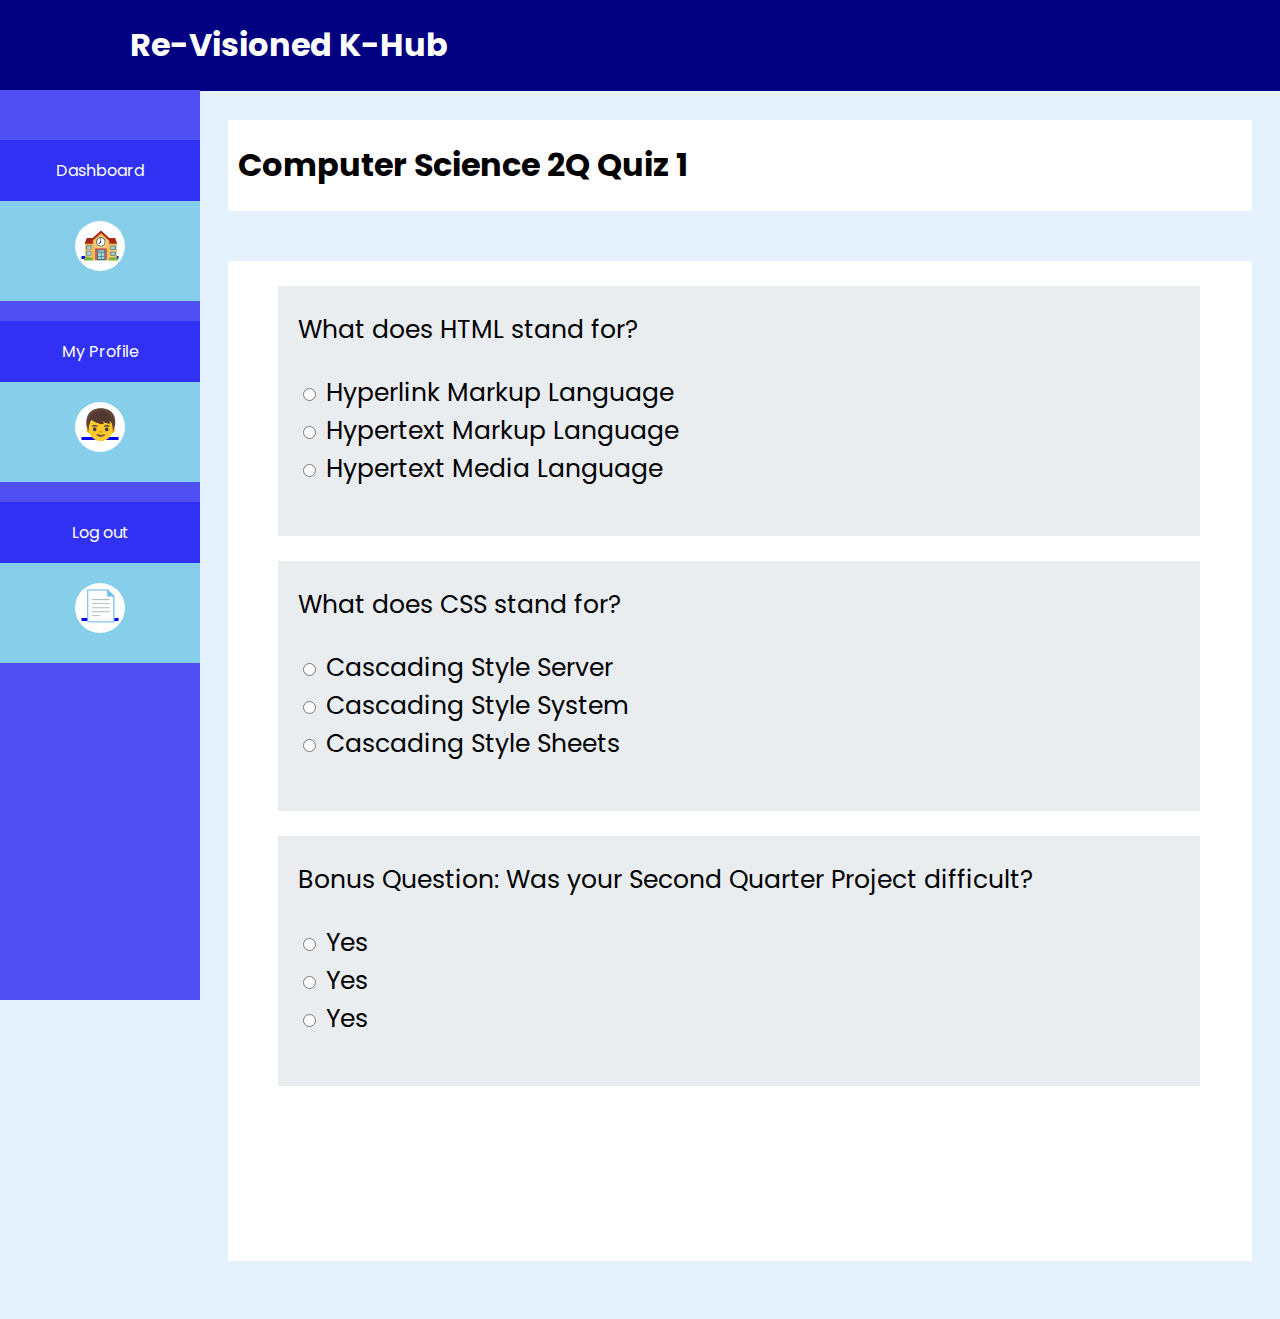
<file: ComSci3Q2_Project_MainFrame.html>
<!DOCTYPE html>
<html lang= "en">
    <head>
        <title> Quiz Page </title>
        <meta charset = "utf-8">
        <meta name="viewport" content="width=device-width, initial-scale=1">
        <link rel="preconnect" href="https://fonts.googleapis.com">
        <link rel="preconnect" href="https://fonts.gstatic.com" crossorigin>
        <link href="https://fonts.googleapis.com/css2?family=Poppins&display=swap" rel="stylesheet">
        <link rel = "stylesheet" href= "MainFrame_style.css"></head>
    <body>
        
		
		
        <!-- This is where you add and edit the contents of the actual page-->

        <div class = "page-name">
            <h1> Computer Science 2Q Quiz 1 </h1>
        </div>

        <div class = "main-container">
            
			<div class="question-container-1">
				<p>What does HTML stand for?</p>
				<div class="choice">
				<input type="radio" name="choice" value=""> Hyperlink Markup Language
				</div>
				<div class="choice">
				<input type="radio" name="choice" value=""> Hypertext Markup Language
				</div>
				<div class="choice">
				<input type="radio" name="choice" value=""> Hypertext Media Language
				</div>
			</div>
			<div class="question-container-2">
				<p>What does CSS stand for?</p>
				<div class="choice">
				<input type="radio" name="choice2" value=""> Cascading Style Server
				</div>
				<div class="choice">
				<input type="radio" name="choice2" value=""> Cascading Style System
				</div>
				<div class="choice">
				<input type="radio" name="choice2" value=""> Cascading Style Sheets
				</div>
			</div>
			<div class="question-container-3">
				<p>Bonus Question: Was your Second Quarter Project difficult?</p>
				<div class="choice">
				<input type="radio" name="choice3" value=""> Yes
				</div>
				<div class="choice">
				<input type="radio" name="choice3" value=""> Yes
				</div>
				<div class="choice">
				<input type="radio" name="choice3" value=""> Yes
				</div>
			</div>
        </div>

        <!-- This seperates the "no position" attribute section and the "position:fixed" attribute section-->
        <!-- No need to edit other parts of the code (as well as css that make it) below this text (unless needed)-->
        <div class= "mobile-nav" style="background-color: white;">
            <ul>
                <li> <a href = "LoggedIn.html"> Dashboard </a></li>
                <li> <a href = "Authors.html"> Authors </a></li>
                <li> <a href = "Index.html"> Log out </a></li>
            </ul>
        <div class= "main-footer">
            <p> Copyright &copy; 2022 9-Pinatubo Group 4 All rights reserved </p>
        </div>
        </div>
        <div class = "main-header">
            <div class= "logo">
                <a href= "#"></a>
            </div>
            <h1> Re-Visioned K-Hub </h1>
        </div>


        <div class = "navbar-container">
            <div class = "side-navbar">
                <div class = "nav-dashboard">
                    <div class = "title">
                        <p> Dashboard </p>
                    </div>
                    <div class = "symbol-box"> 
                        <div class = "circle-box">
                            <a href="LoggedIn.html"> &#127979; </a>
                        </div>
                    </div>
                </div>

                <div class = "nav-courses">
                    <div class = "title">
                        <p> My Profile </p>
                    </div>
                    <div class = "symbol-box"> 
                        <div class = "circle-box">
                            <a href="Authors.html"> &#128102; </a>
                        </div>
                    </div>
                </div>

                <div class = "nav-author">
                    <div class = "title">
                        <p> Log out </p>
                    </div>
                    <div class = "symbol-box"> 
                        <div class = "circle-box">
                            <a href="Index.html"> &#128196; </a>
                        </div>
                    </div>
                </div>
            </div>
        </div>
</html>
</file>
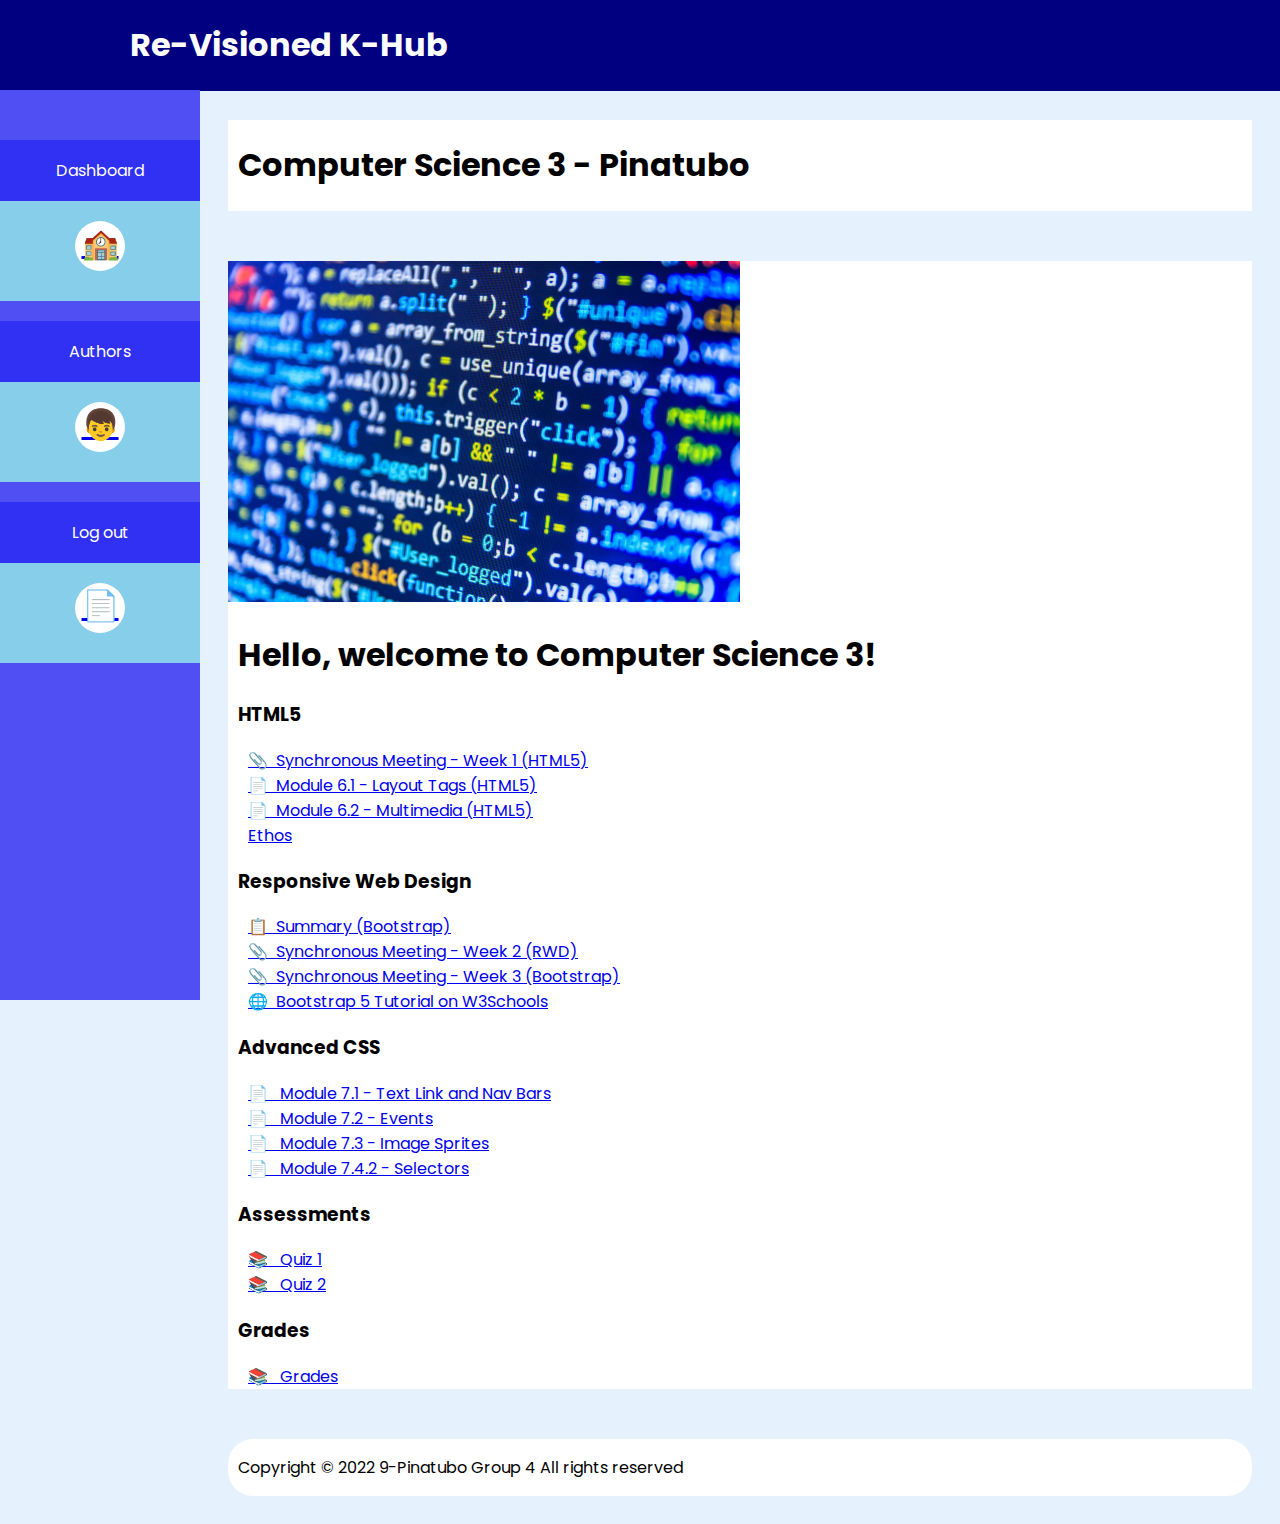
<file: cs_subject_page.html>
<!DOCTYPE html>
<html lang= "en">
    <head>
        <title>CS Subject page</title>
        <meta charset = "utf-8">
        <meta name="viewport" content="width=device-width, initial-scale=1">
        <link rel="preconnect" href="https://fonts.googleapis.com">
        <link rel="preconnect" href="https://fonts.gstatic.com" crossorigin>
        <link href="https://fonts.googleapis.com/css2?family=Poppins&display=swap" rel="stylesheet">
        <style>
        .main-container{
            height: auto;
        }
        .main-container a{
            padding-left: 20px;
            padding-bottom: 10px;
        }
        .main-container h1{
            padding-left: 10px;
        }
        .main-container h3{
            padding-left: 10px;
        }
        .main-container img{
            padding-right: 10px;
        }
        body {
            background-color: #e5f1fd;
            font-family: 'Poppins', sans-serif;
        }

        .main-header {
            color: white;
            background-color: navy;
            position: fixed;
            top: 0;
            right: 0;
            display: flex;
            width: 100%;
        }

        .navbar-container {
            display: flex;
        }

        .side-navbar {
            color: white;
            background-color: rgb(79, 79, 243);
            position: fixed;
            width: 200px;
            height: 90%;
            top: 90px;
            left: 0;
            padding-bottom: 100px;
        }

        .nav-dashboard, .nav-courses, .nav-author {
            text-align: center;
            padding-bottom: 20px;
            position: relative;
            top: 50px;
        }

        .title {
            background-color: rgb(49, 49, 243);
            height: auto; 
            padding-top: 2px;
            padding-bottom: 2px;
        }

        .symbol-box {
            background-color: skyblue;
            height: 100px;
        }

        .circle-box {
            background-color: white;
            font-size: 30px;
            margin-left: auto;
            margin-right: auto;
            position: relative;
            top: 20%;
            width: 50px;
            height: 50px;
            border-radius: 100%;
        }

        @media (max-width: 450px) {

            .main-header {
                text-align: center;
            }

            .navbar-container {
                display: none;
            }
            
            .page-name, .main-container, .mobile-nav, .main-footer {
                margin-left: 10px;
                margin-right: 10px;
                margin-top: 30px;
            }

            .mobile-nav {
                background-color: white;
            }

            li a {
                text-decoration: none;
            }

            .page-name {
                margin-top: 120px;
            }
        }

        @media (min-width: 450px) {
            
            .main-header h1 {
                position: relative;
                left: 50px;
            }

            .logo {
                background-image: url("https://i.postimg.cc/Jn9yfLh4/K-Hub-Design-removebg-preview-1.png");
                background-repeat: no-repeat;
                background-size: 100%;
                width: 80px;
                height: 80px;
                position: relative;
                left: 40px;
            }

            .page-name {
                margin-top: 120px;
                margin-left: 220px;
                margin-right: 20px;
                margin-bottom: 50px;
            }

            .main-container {
                margin-left: 220px;
                margin-right: 20px;
                margin-bottom: 50px;
            }

            .mobile-nav {
                display: none;
            }

            .main-footer {
                margin-left: 220px;
                margin-right: 20px;
                margin-bottom: 20px;
                border-radius: 25px;
            }
        }
        @media (max-width: 449px) {
            .pc-main-container{
                display: none;
                height: auto;
            }
        }
        @media (min-width: 450px) {
            .mobile-main-container{
                display: none;
                height: auto;
            }
        }
        .page-name {
            background-color: white;
            display: flex;
            width: auto;
            height: auto;   
        }

        .page-name h1 {
            position: relative;
            left: 10px;
        }

        .main-container {
            background-color: white;
            width: auto;
        }
        .pc-main-container h1{
            padding-left: 10px;
            width: auto;
        }
        .pc-main-container th{
            font-size: 20px;
        }
        table, th, td {
            border: 3px solid black;
            border-collapse: collapse;
            padding-left: 10px;
            padding-right: 10px;
            padding-bottom: 10px;
            padding-top: 5px;
            font-size:20px;
        }
        .main-footer {
            background-color: white;
            display: flex;
            width: auto;
            height: auto;    
        }

        .main-footer p {
            position: relative;
            left: 10px;
        }
    </style>    
</head>
    <body>
        
        <!-- This is where you add and edit the contents of the actual page-->

        <div class = "page-name">
            <h1> Computer Science 3 - Pinatubo </h1>
        </div>
        <div class = "main-container">
            <img src="codeine.jpg" style="width:50%;" alt="coding bg">
            <h1>Hello, welcome to Computer Science 3!</h1>
            <h3>HTML5</h3>
                <a href=#Synchro1>&#128206; &nbsp;Synchronous Meeting - Week 1 (HTML5)</a><br>
                <a href=#HTML5-6.1>&#128196; &nbsp;Module 6.1 - Layout Tags (HTML5)</a><br>
                <a href=#HTML5-6.2>&#128196; &nbsp;Module 6.2 - Multimedia (HTML5)</a><br>
                <a href=https://khub.clc.pshs.edu.ph/pluginfile.php/61375/mod_resource/content/0/03%20-%20Bootstrap.pdf>Ethos</a><br>
                <h3>Responsive Web Design</h3>
                <a href="03-Bootstrap.pdf">&#128203; &nbsp;Summary (Bootstrap)</a><br>
                <a href="#Synchro2">&#128206; &nbsp;Synchronous Meeting - Week 2 (RWD)</a><br>
                <a href=#Synchro3>&#128206; &nbsp;Synchronous Meeting - Week 3 (Bootstrap)</a><br>
                <a href=https://www.w3schools.com/bootstrap5/bootstrap_get_started.php>&#127760;	&nbsp;Bootstrap 5 Tutorial on W3Schools</a><br>
                <h3>Advanced CSS</h3>
                <a href="AdvancedCSS-7.1.pdf">&#128196; &nbsp; Module 7.1 - Text Link and Nav Bars</a><br>
                <a href="AdvancedCSS-7.2.pdf">&#128196; &nbsp; Module 7.2 - Events</a><br>
                <a href="AdvancedCSS-7.3.pdf">&#128196; &nbsp; Module 7.3 - Image Sprites</a><br>
                <a href="AdvancedCSS-7.4.2.pdf">&#128196; &nbsp; Module 7.4.2 - Selectors</a><br>
                <h3>Assessments</h3>
                <a href="ComSci3Q2_Project_MainFrame.html">&#128218; &nbsp; Quiz 1</a><br>
                <a href="#Quiz2">&#128218; &nbsp; Quiz 2</a><br>
                <h3>Grades</h3>
                <a href="grades1.html">&#128218; &nbsp; Grades</a><br>
        </div>

    

        <!-- This seperates the "no position" attribute section and the "position:fixed" attribute section-->
        <!-- No need to edit other parts of the code (as well as css that make it) below this text (unless needed)-->
        <div class= "mobile-nav" style="background-color: white;">
            <ul>
                <li> <a href = "LoggedIn.html"> Dashboard </a></li>
                <li> <a href = "Authors.html"> Authors </a></li>
                <li> <a href = "Index.html"> Log out</a></li>
            </ul>
        </div>
        <div class= "main-footer">
            <p> Copyright &copy; 2022 9-Pinatubo Group 4 All rights reserved </p>
        </div>

        <div class = "main-header">
            <div class= "logo">
                <a href= "#"></a>
            </div>
            <h1> Re-Visioned K-Hub </h1>
        </div>

        <div class = "navbar-container">
            <div class = "side-navbar">
                <div class = "nav-dashboard">
                    <div class = "title">
                        <p> Dashboard </p>
                    </div>
                    <div class = "symbol-box"> 
                        <div class = "circle-box">
                            <a href="LoggedIn.html"> &#127979; </a>
                        </div>
                    </div>
                </div>

                <div class = "nav-courses">
                    <div class = "title">
                        <p> Authors </p>
                    </div>
                    <div class = "symbol-box"> 
                        <div class = "circle-box">
                            <a href="Authors.html"> &#128102; </a>
                        </div>
                    </div>
                </div>

                <div class = "nav-author">
                    <div class = "title">
                        <p> Log out</p>
                    </div>
                    <div class = "symbol-box"> 
                        <div class = "circle-box">
                            <a href="Index.html"> &#128196; </a>
                        </div>
                    </div>
                </div>
            </div>
        </div>
</html>
</file>
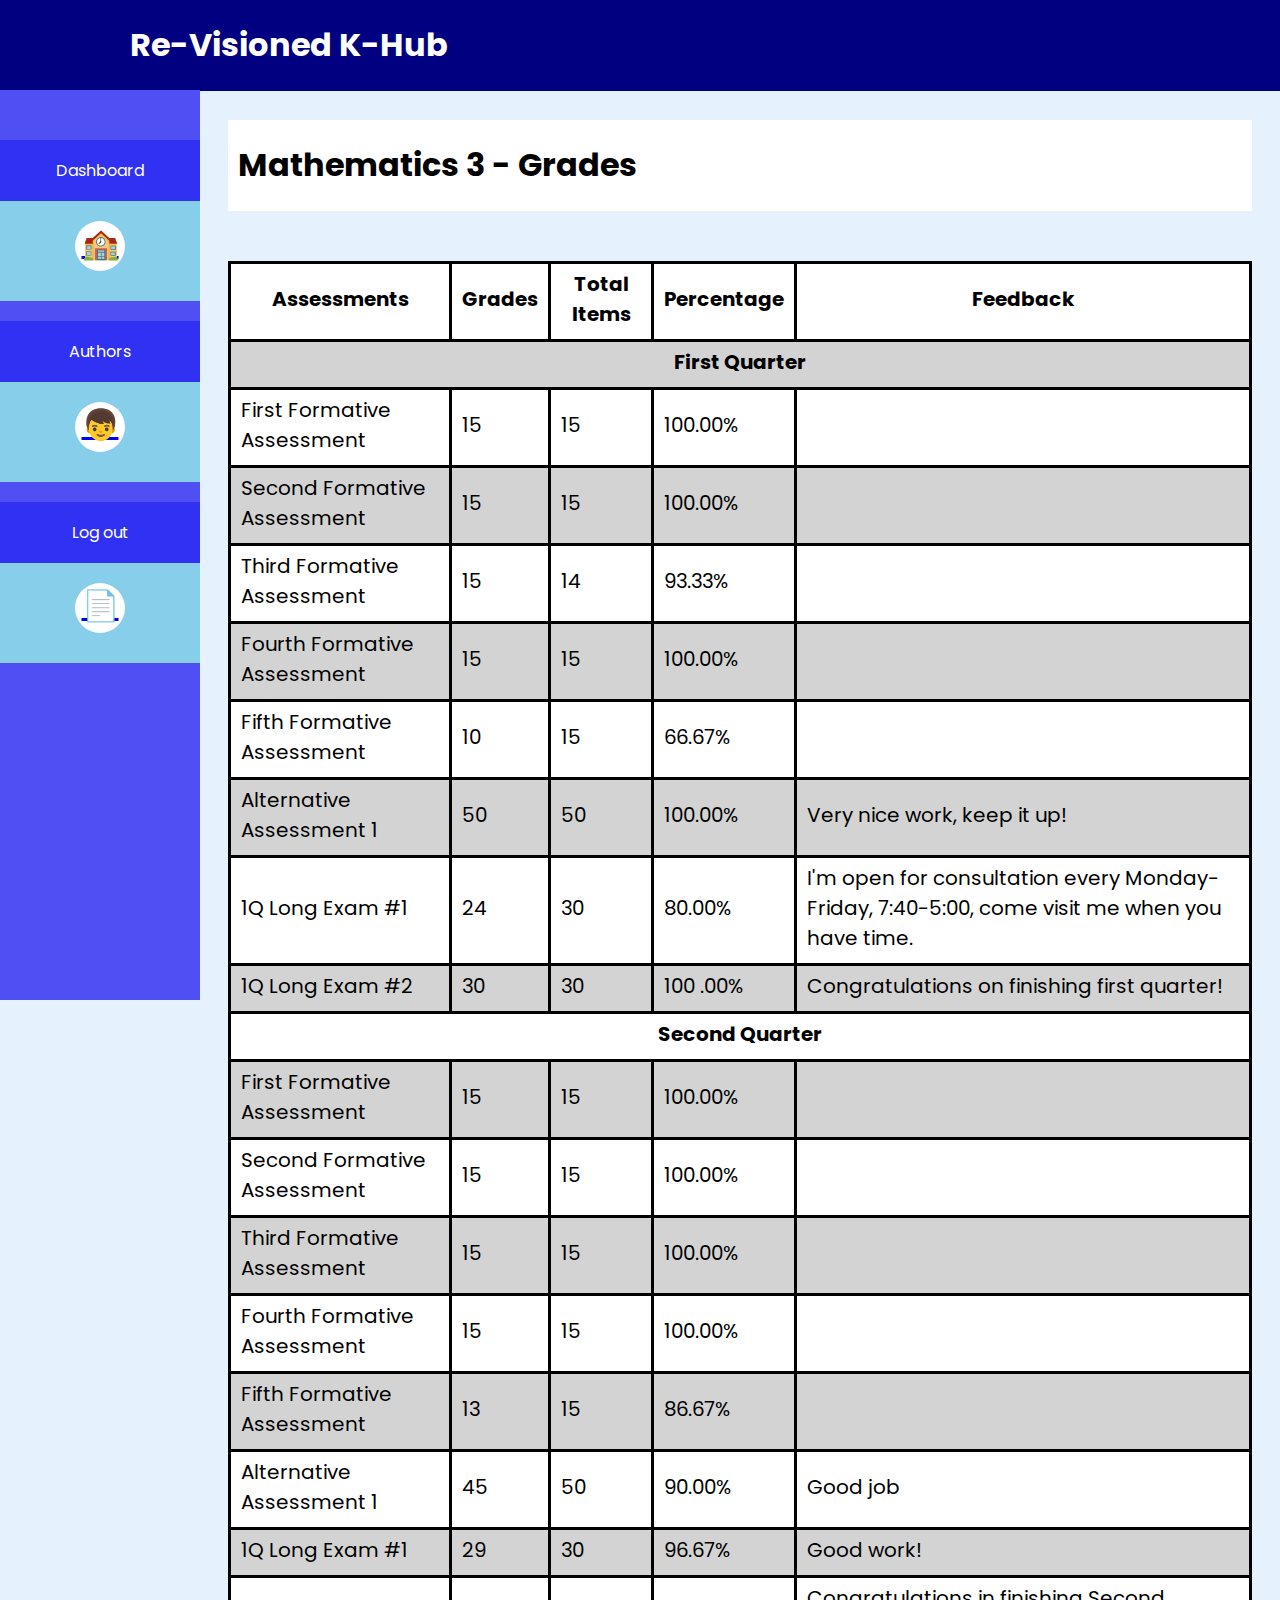
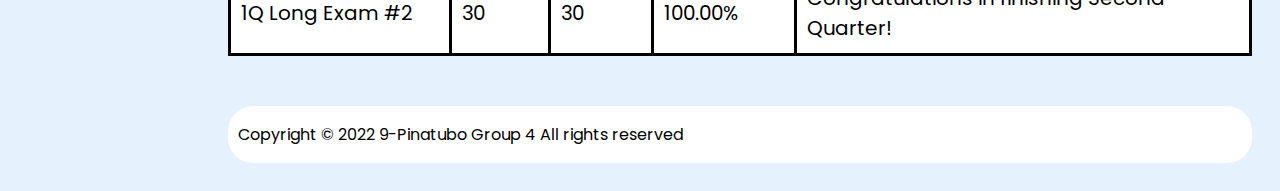
<file: grades2.html>
<!DOCTYPE html>
<html lang= "en">
    <head>
        <title>Math Grades page</title>
        <meta charset = "utf-8">
        <meta name="viewport" content="width=device-width, initial-scale=1">
        <link rel="preconnect" href="https://fonts.googleapis.com">
        <link rel="preconnect" href="https://fonts.gstatic.com" crossorigin>
        <link href="https://fonts.googleapis.com/css2?family=Poppins&display=swap" rel="stylesheet">
    <style>
        body {
            background-color: #e5f1fd;
            font-family: 'Poppins', sans-serif;
        }

        .main-header {
            color: white;
            background-color: navy;
            position: fixed;
            top: 0;
            right: 0;
            display: flex;
            width: 100%;
        }

        .navbar-container {
            display: flex;
        }

        .side-navbar {
            color: white;
            background-color: rgb(79, 79, 243);
            position: fixed;
            width: 200px;
            height: 90%;
            top: 90px;
            left: 0;
            padding-bottom: 100px;
        }

        .nav-dashboard, .nav-courses, .nav-author {
            text-align: center;
            padding-bottom: 20px;
            position: relative;
            top: 50px;
        }

        .title {
            background-color: rgb(49, 49, 243);
            height: auto; 
            padding-top: 2px;
            padding-bottom: 2px;
        }

        .symbol-box {
            background-color: skyblue;
            height: 100px;
        }

        .circle-box {
            background-color: white;
            font-size: 30px;
            margin-left: auto;
            margin-right: auto;
            position: relative;
            top: 20%;
            width: 50px;
            height: 50px;
            border-radius: 100%;
        }

        @media (max-width: 450px) {

            .main-header {
                text-align: center;
            }

            .navbar-container {
                display: none;
            }
            
            .page-name, .main-container, .mobile-nav, .main-footer {
                margin-left: 10px;
                margin-right: 10px;
                margin-top: 30px;
            }

            .mobile-nav {
                background-color: white;
            }

            li a {
                text-decoration: none;
            }

            .page-name {
                margin-top: 120px;
            }
        }

        @media (min-width: 450px) {
            
            .main-header h1 {
                position: relative;
                left: 50px;
            }

            .logo {
                background-image: url("https://i.postimg.cc/Jn9yfLh4/K-Hub-Design-removebg-preview-1.png");
                background-repeat: no-repeat;
                background-size: 100%;
                width: 80px;
                height: 80px;
                position: relative;
                left: 40px;
            }

            .page-name {
                margin-top: 120px;
                margin-left: 220px;
                margin-right: 20px;
                margin-bottom: 50px;
            }

            .main-container {
                margin-left: 220px;
                margin-right: 20px;
                margin-bottom: 50px;
            }

            .mobile-nav {
                display: none;
            }

            .main-footer {
                margin-left: 220px;
                margin-right: 20px;
                margin-bottom: 20px;
                border-radius: 25px;
            }
        }
        @media (max-width: 449px) {
            .pc-main-container{
                display: none;
                height: auto;
            }
        }
        @media (min-width: 450px) {
            .mobile-main-container{
                display: none;
                height: auto;
            }
        }
        .page-name {
            background-color: white;
            display: flex;
            width: auto;
            height: auto;   
        }

        .page-name h1 {
            position: relative;
            left: 10px;
        }

        .main-container {
            background-color: white;
            width: auto;
            display: flex;
            
        }
        .pc-main-container h1{
            padding-left: 10px;
            width: auto;
        }
        .pc-main-container th{
            font-size: 20px;
        }
        table, th, td {
            border: 3px solid black;
            border-collapse: collapse;
            padding-left: 10px;
            padding-right: 10px;
            padding-bottom: 10px;
            padding-top: 5px;
            font-size:20px;
        }
        .main-footer {
            background-color: white;
            display: flex;
            width: auto;
            height: auto;    
        }

        .main-footer p {
            position: relative;
            left: 10px;
        }
    </style>    
    </head>
    <body>
        
        <!-- This is where you add and edit the contents of the actual page-->

        <div class = "page-name">
            <h1> Mathematics 3 - Grades</h1>
        </div>

        <div class = "main-container">
            <div class="pc-main-container">
            <table style="width: 100%">
                <tr>
                    <th>Assessments</th>
                    <th>Grades</th>
                    <th>Total Items</th>
                    <th>Percentage</th>
                    <th>Feedback</th>
                </tr>
                <tr style="background-color: lightgray;">
                    <th colspan="5">First Quarter</th>
                </tr>
                <tr>
                    <td>First Formative Assessment</td>
                    <td>15</td>
                    <td>15</td>
                    <td>100.00%</td>
                    <td></td>
                </tr>
                <tr style="background-color: lightgray;">
                    <td>Second Formative Assessment</td>
                    <td>15</td>
                    <td>15</td>
                    <td>100.00%</td>
                    <td></td>
                </tr>
                <tr>                    
                    <td>Third Formative Assessment</td>
                    <td>15</td>
                    <td>14</td>
                    <td>93.33%</td>
                    <td></td>
                </tr>
                <tr style="background-color: lightgray;">
                    <td>Fourth Formative Assessment</td>
                    <td>15</td>
                    <td>15</td>
                    <td>100.00%</td>
                    <td></td>
                </tr>
                <tr>
                    <td>Fifth Formative Assessment</td>
                    <td>10</td>
                    <td>15</td>
                    <td>66.67%</td>
                    <td></td>
                </tr>
                <tr style="background-color: lightgray;">
                    <td>Alternative Assessment 1</td>
                    <td>50</td>
                    <td>50</td>
                    <td>100.00%</td>
                    <td>Very nice work, keep it up!</td>
                </tr>
                <tr>
                    <td>1Q Long Exam #1</td>
                    <td>24</td>
                    <td>30</td>
                    <td>80.00%</td>
                    <td>I'm open for consultation every Monday-Friday, 7:40-5:00, come visit me when you have time.</td>
                </tr>
                <tr style="background-color: lightgray;">
                    <td>1Q Long Exam #2</td>
                    <td>30</td>
                    <td>30</td>
                    <td>100 .00%</td>
                    <td>Congratulations on finishing first quarter!</td>
                </tr>
                <tr>
                    <th colspan="5">Second Quarter</th>
                <tr style="background-color: lightgray;">
                    <td>First Formative Assessment</td>
                    <td>15</td>
                    <td>15</td>
                    <td>100.00%</td>
                    <td></td>
                </tr>
                <tr>
                    <td>Second Formative Assessment</td>
                    <td>15</td>
                    <td>15</td>
                    <td>100.00%</td>
                    <td></td>
                </tr>
                <tr style="background-color: lightgray;">                    
                    <td>Third Formative Assessment</td>
                    <td>15</td>
                    <td>15</td>
                    <td>100.00%</td>
                    <td></td>
                </tr>
                <tr>
                    <td>Fourth Formative Assessment</td>
                    <td>15</td>
                    <td>15</td>
                    <td>100.00%</td>
                    <td></td>
                </tr>
                <tr style="background-color: lightgray;">
                    <td>Fifth Formative Assessment</td>
                    <td>13</td>
                    <td>15</td>
                    <td>86.67%</td>
                    <td></td>
                </tr>
                <tr>
                    <td>Alternative Assessment 1</td>
                    <td>45</td>
                    <td>50</td>
                    <td>90.00%</td>
                    <td>Good job</td>
                </tr>
                <tr style="background-color: lightgray;">
                    <td>1Q Long Exam #1</td>
                    <td>29</td>
                    <td>30</td>
                    <td>96.67%</td>
                    <td>Good work!</td>
                </tr>
                <tr>
                    <td>1Q Long Exam #2</td>
                    <td>30</td>
                    <td>30</td>
                    <td>100.00%</td>
                    <td>Congratulations in finishing Second Quarter!</td>
                </tr>
            </table>
        </div>
        <div class="mobile-main-container">
            <table style="width: 100%">
                <tr>
                    <th>Assessments</th>
                    <th>Grades</th>
                </tr>
                <tr style="background-color: lightgray;">
                    <th colspan="2">First Quarter</th>
                </tr>
                <tr>
                    <td>First Formative Assessment</td>
                    <td>15</td>
                </tr>
                <tr style="background-color: lightgray;">
                    <td>Second Formative Assessment</td>
                    <td>15</td>
                </tr>
                <tr>                    
                    <td>Third Formative Assessment</td>
                    <td>15</td>
                </tr>
                <tr style="background-color: lightgray;">
                    <td>Fourth Formative Assessment</td>
                    <td>15</td>
                </tr>
                <tr>
                    <td>Fifth Formative Assessment</td>
                    <td>10</td>
                </tr>
                <tr style="background-color: lightgray;">
                    <td>Alternative Assessment 1</td>
                    <td>50</td>
                </tr>
                <tr>
                    <td>1Q Long Exam #1</td>
                    <td>24</td>
                </tr>
                <tr style="background-color: lightgray;">
                    <td>1Q Long Exam #2</td>
                    <td>30</td>
                </tr>
                <tr>
                    <th colspan="2">Second Quarter</th>
                </tr>
                <tr style="background-color: lightgray;">
                    <td>First Formative Assessment</td>
                    <td>15</td>
                </tr>
                <tr>
                    <td>Second Formative Assessment</td>
                    <td>15</td>
                </tr>
                <tr style="background-color: lightgray;">                    
                    <td>Third Formative Assessment</td>
                    <td>15</td>
                </tr>
                <tr>
                    <td>Fourth Formative Assessment</td>
                    <td>15</td>
                </tr>
                <tr style="background-color: lightgray;">
                    <td>Fifth Formative Assessment</td>
                    <td>13</td>
                </tr>
                <tr>
                    <td>Alternative Assessment 1</td>
                    <td>45</td>
                </tr>
                <tr style="background-color: lightgray;">
                    <td>1Q Long Exam #1</td>
                    <td>29</td>
                </tr>
                <tr>
                    <td>1Q Long Exam #2</td>
                    <td>30</td>
                </tr>
            </table>
        </div>
        </div>

        <!-- This seperates the "no position" attribute section and the "position:fixed" attribute section-->
        <!-- No need to edit other parts of the code (as well as css that make it) below this text (unless needed)-->
        <div class= "mobile-nav">
            <ul>
                <li> <a href = "LoggedIn.html"> Dashboard </a></li>
                <li> <a href = "Authors.html"> Authors </a></li>
                <li> <a href = "Index.html"> Log out </a></li>
            </ul>
        </div>
        <div class= "main-footer">
            <p> Copyright &copy; 2022 9-Pinatubo Group 4 All rights reserved </p>
        </div>

        <div class = "main-header">
            <div class= "logo">
                <a href= "#"></a>
            </div>
            <h1> Re-Visioned K-Hub </h1>
        </div>

        <div class = "navbar-container">
            <div class = "side-navbar">
                <div class = "nav-dashboard">
                    <div class = "title">
                        <p> Dashboard </p>
                    </div>
                    <div class = "symbol-box"> 
                        <div class = "circle-box">
                            <a href="LoggedIn.html"> &#127979; </a>
                        </div>
                    </div>
                </div>

                <div class = "nav-courses">
                    <div class = "title">
                        <p> Authors </p>
                    </div>
                    <div class = "symbol-box"> 
                        <div class = "circle-box">
                            <a href="Authors.html"> &#128102; </a>
                        </div>
                    </div>
                </div>

                <div class = "nav-author">
                    <div class = "title">
                        <p> Log out </p>
                    </div>
                    <div class = "symbol-box"> 
                        <div class = "circle-box">
                            <a href="Index.html"> &#128196; </a>
                        </div>
                    </div>
                </div>
            </div>
        </div>
    </body>
</html>
</file>
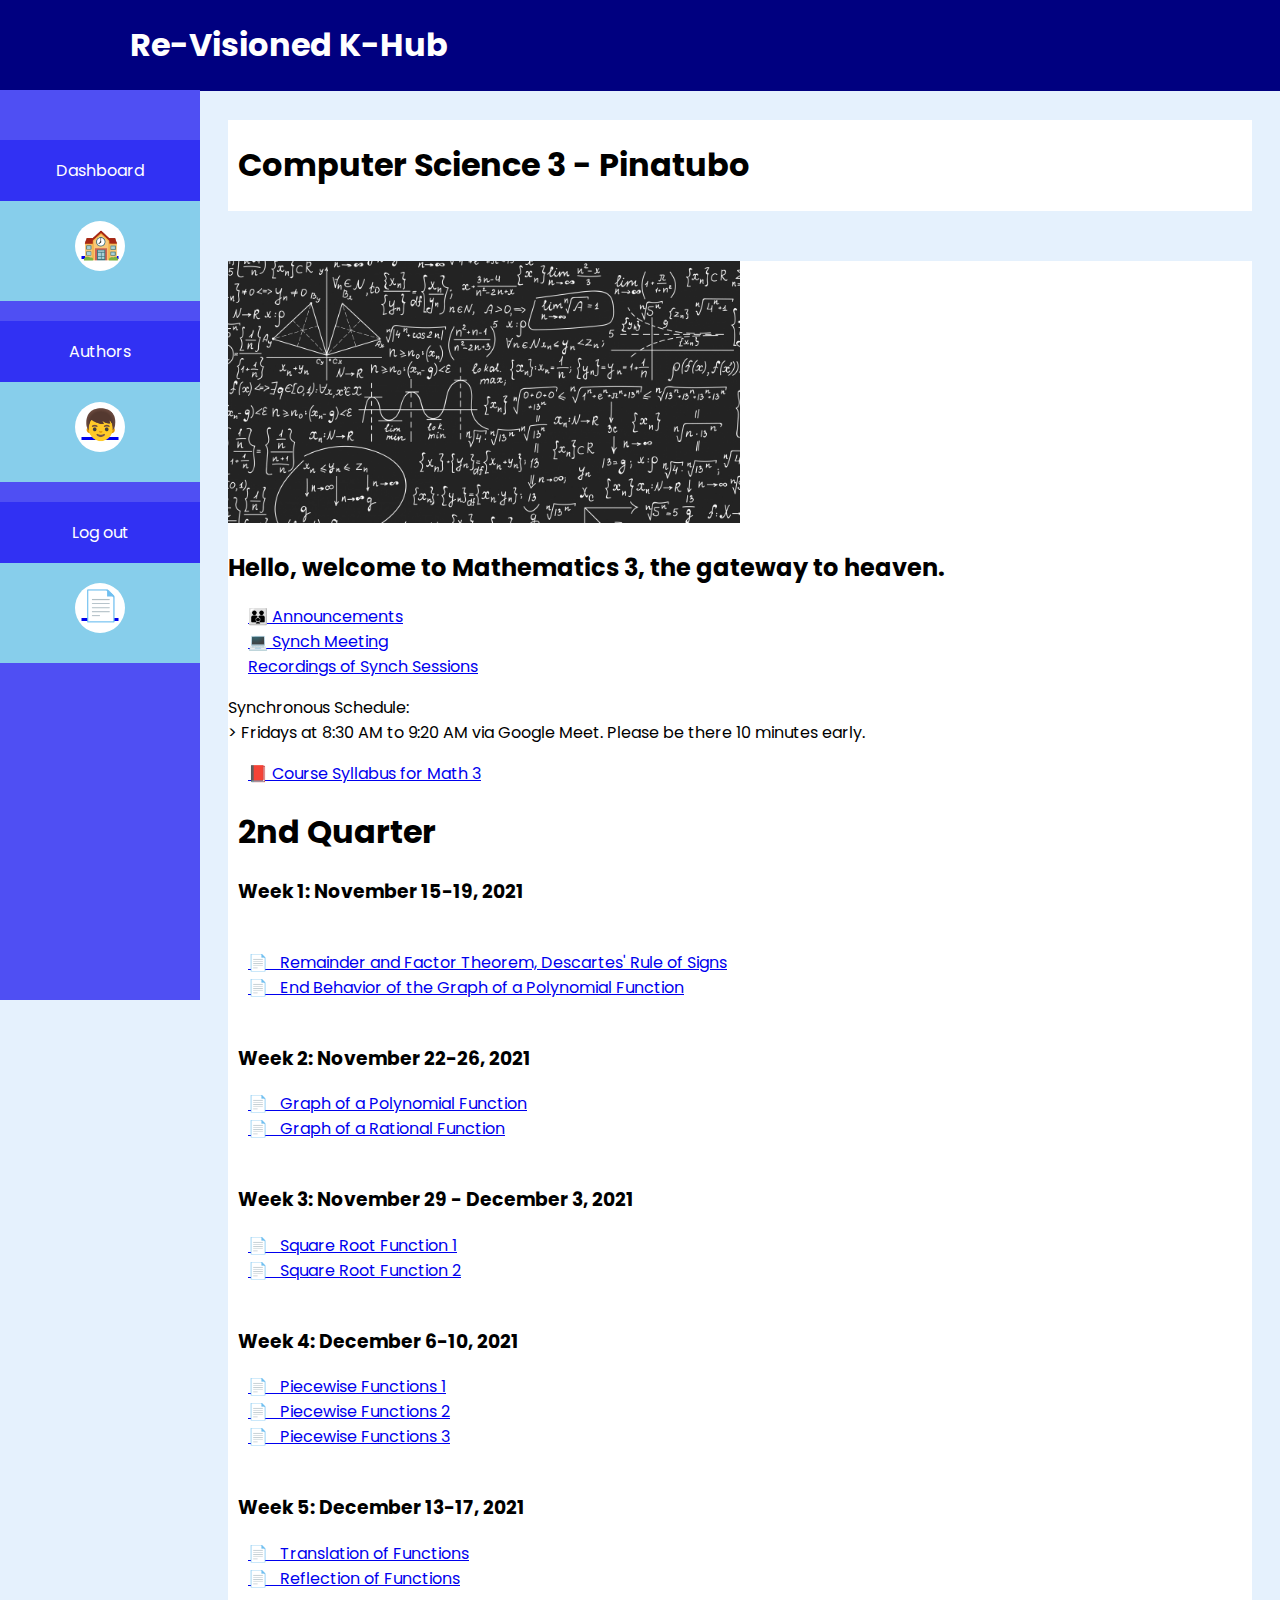
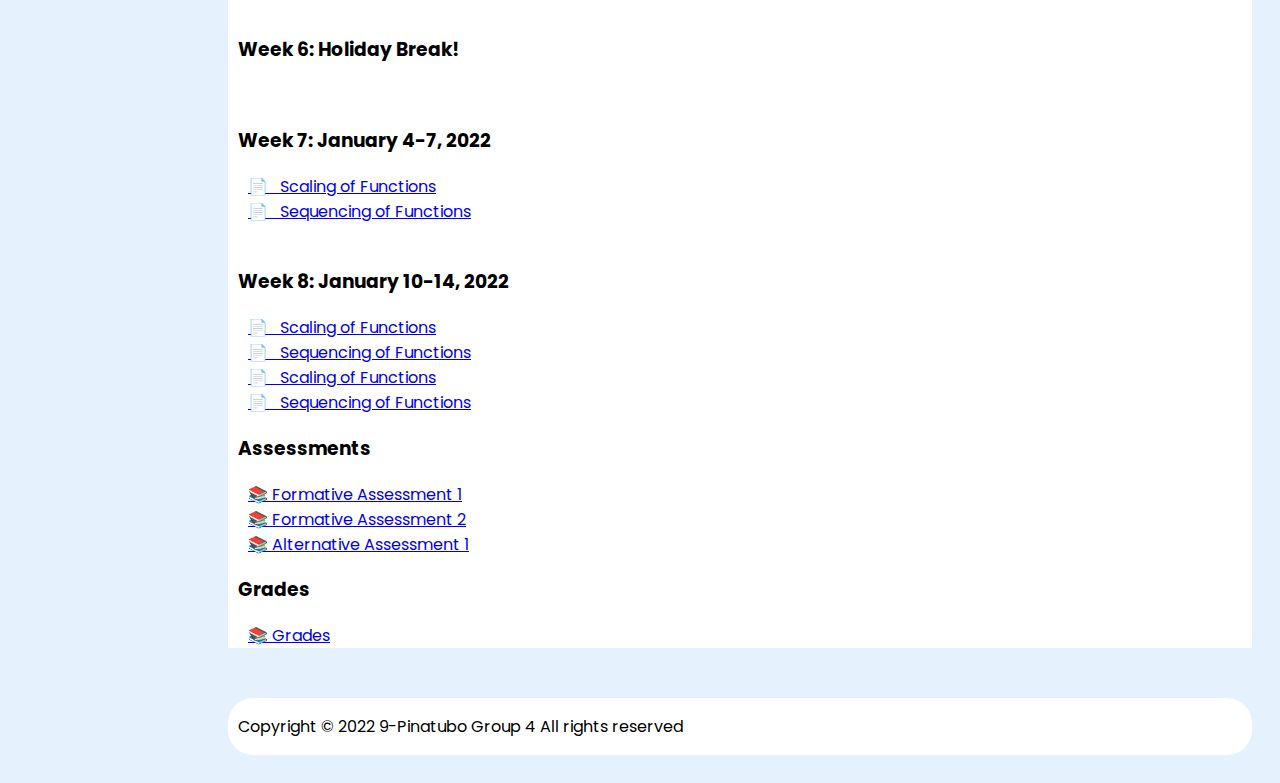
<file: math_subject_page.html>
<!DOCTYPE html>
<html lang= "en">
    <head>
        <title>CS Subject page</title>
        <meta charset = "utf-8">
        <meta name="viewport" content="width=device-width, initial-scale=1">
        <link rel="preconnect" href="https://fonts.googleapis.com">
        <link rel="preconnect" href="https://fonts.gstatic.com" crossorigin>
        <link href="https://fonts.googleapis.com/css2?family=Poppins&display=swap" rel="stylesheet">
        <style>
        .main-container{
            height: auto;
        }
        .main-container a{
            padding-left: 20px;
            padding-bottom: 10px;
        }
        .main-container h1{
            padding-left: 10px;
        }
        .main-container h3{
            padding-left: 10px;
        }
        .main-container img{
            padding-right: 10px;
        }
        body {
            background-color: #e5f1fd;
            font-family: 'Poppins', sans-serif;
        }

        .main-header {
            color: white;
            background-color: navy;
            position: fixed;
            top: 0;
            right: 0;
            display: flex;
            width: 100%;
        }

        .navbar-container {
            display: flex;
        }

        .side-navbar {
            color: white;
            background-color: rgb(79, 79, 243);
            position: fixed;
            width: 200px;
            height: 90%;
            top: 90px;
            left: 0;
            padding-bottom: 100px;
        }

        .nav-dashboard, .nav-courses, .nav-author {
            text-align: center;
            padding-bottom: 20px;
            position: relative;
            top: 50px;
        }

        .title {
            background-color: rgb(49, 49, 243);
            height: auto; 
            padding-top: 2px;
            padding-bottom: 2px;
        }

        .symbol-box {
            background-color: skyblue;
            height: 100px;
        }

        .circle-box {
            background-color: white;
            font-size: 30px;
            margin-left: auto;
            margin-right: auto;
            position: relative;
            top: 20%;
            width: 50px;
            height: 50px;
            border-radius: 100%;
        }

        @media (max-width: 450px) {

            .main-header {
                text-align: center;
            }

            .navbar-container {
                display: none;
            }
            
            .page-name, .main-container, .mobile-nav, .main-footer {
                margin-left: 10px;
                margin-right: 10px;
                margin-top: 30px;
            }

            .mobile-nav {
                background-color: white;
            }

            li a {
                text-decoration: none;
            }

            .page-name {
                margin-top: 120px;
            }
        }

        @media (min-width: 450px) {
            
            .main-header h1 {
                position: relative;
                left: 50px;
            }

            .logo {
                background-image: url("https://i.postimg.cc/Jn9yfLh4/K-Hub-Design-removebg-preview-1.png");
                background-repeat: no-repeat;
                background-size: 100%;
                width: 80px;
                height: 80px;
                position: relative;
                left: 40px;
            }

            .page-name {
                margin-top: 120px;
                margin-left: 220px;
                margin-right: 20px;
                margin-bottom: 50px;
            }

            .main-container {
                margin-left: 220px;
                margin-right: 20px;
                margin-bottom: 50px;
            }

            .mobile-nav {
                display: none;
            }

            .main-footer {
                margin-left: 220px;
                margin-right: 20px;
                margin-bottom: 20px;
                border-radius: 25px;
            }
        }
        @media (max-width: 449px) {
            .pc-main-container{
                display: none;
                height: auto;
            }
        }
        @media (min-width: 450px) {
            .mobile-main-container{
                display: none;
                height: auto;
            }
        }
        .page-name {
            background-color: white;
            display: flex;
            width: auto;
            height: auto;   
        }

        .page-name h1 {
            position: relative;
            left: 10px;
        }

        .main-container {
            background-color: white;
            width: auto;
        }
        .pc-main-container h1{
            padding-left: 10px;
            width: auto;
        }
        .pc-main-container th{
            font-size: 20px;
        }
        table, th, td {
            border: 3px solid black;
            border-collapse: collapse;
            padding-left: 10px;
            padding-right: 10px;
            padding-bottom: 10px;
            padding-top: 5px;
            font-size:20px;
        }
        .main-footer {
            background-color: white;
            display: flex;
            width: auto;
            height: auto;    
        }

        .main-footer p {
            position: relative;
            left: 10px;
        }
    </style>    
</head>
    <body>
        
        <!-- This is where you add and edit the contents of the actual page-->

        <div class = "page-name">
            <h1> Computer Science 3 - Pinatubo </h1>
        </div>
        <div class = "main-container">
            <img src="methamphetamine.jpg" style="width: 50%;" alt="math bg">
                <h2>Hello, welcome to Mathematics 3, the gateway to heaven.</h2>
                <a href=#Announcements>&#128106; Announcements</a><br>
                <a href=https://meet.google.com/eus-yggu-egp>&#128187; Synch Meeting</a><br>
                <a href=#SynchSessionsFolder>Recordings of Synch Sessions</a><br>
                <p>
                    Synchronous Schedule:
                    <br>
                   > Fridays at 8:30 AM to 9:20 AM via Google Meet. <span>Please be there 10 minutes early.</span>
                </p>
            <a href=#CourseSyllabus>&#128213; Course Syllabus for Math 3</a>
                <div class = "qtwo-header-container">
                    <div class = "qtwo-header">
                        <h1> 2nd Quarter </h1>
                    </div>
                </div>
                <h3>Week 1: November 15-19, 2021</h3><br>
                <a href="Remainder-and-Factor-Theorem-4.1.pdf">&#128196; &nbsp; Remainder and Factor Theorem, Descartes' Rule of Signs </a><br>
                <a href="End-Behavior-4.3.pdf">&#128196; &nbsp; End Behavior of the Graph of a Polynomial Function</a><br>
                <br>
                <h3>Week 2: November 22-26, 2021</h3>
                <a href="Graph-of-a-Polynomial-Function-4.4.pdf">&#128196; &nbsp; Graph of a Polynomial Function </a><br>
                <a href="Graph-of-a-Rational-Function-4.5.pdf">&#128196; &nbsp; Graph of a Rational Function</a><br>
                <br>
                <h3>Week 3: November 29 - December 3, 2021</h3>
                <a href="Square-Root-Function-1-5.1.1.pdf">&#128196; &nbsp; Square Root Function 1 </a><br>
                <a href="Square-Root-Function-2-5.1.2.pdf">&#128196; &nbsp; Square Root Function 2</a><br>
                <br>
                <h3>Week 4: December 6-10, 2021</h3>
                <a href="Piecewise-Function-1-5.2.1.pdf">&#128196; &nbsp; Piecewise Functions 1 </a><br>
                <a href="Piecewise-Function-2-5.2.2.pdf">&#128196; &nbsp; Piecewise Functions 2</a><br>
                <a href="Piecewise-Functions-3-5.2.3.pdf">&#128196; &nbsp; Piecewise Functions 3</a><br>
                <br>
                <h3>Week 5: December 13-17, 2021</h3>
                <a href="Translation-of-Functions-6.1.pdf">&#128196; &nbsp; Translation of Functions</a><br>
                <a href="Reflection-of-Functions-6.2.pdf">&#128196; &nbsp; Reflection of Functions</a><br>
                <br>
                <h3>Week 6: Holiday Break!</h3>
                <br>
                <h3>Week 7: January 4-7, 2022</h3>
                <a href="Scaling-of-Functions-6.3.pdf">&#128196; &nbsp; Scaling of Functions</a><br>
                <a href="Sequencing-of-Functions-6.4.pdf">&#128196; &nbsp; Sequencing of Functions</a><br>
                <br>
                <h3>Week 8: January 10-14, 2022</h3>
                <a href="Inverse-Functions-1.pdf">&#128196; &nbsp; Scaling of Functions</a><br>
                <a href="Inverse-Functions-2.pdf">&#128196; &nbsp; Sequencing of Functions</a><br>
                <a href="Inverse-Functions-Graphs-7.2.1.pdf">&#128196; &nbsp; Scaling of Functions</a><br>
                <a href="Inverse-Functions-Graph-7.2.2.pdf">&#128196; &nbsp; Sequencing of Functions</a><br>
                <h3>Assessments</h3>
                <a href=#>&#128218; Formative Assessment 1</a><br>
                <a href=#Quiz2>&#128218; Formative Assessment 2</a><br>
                <a href=#AA3>&#128218; Alternative Assessment 1</a><br>
                <h3>Grades</h3>
                <a href="grades2.html">&#128218; Grades</a><br>
        </div>

    

        <!-- This seperates the "no position" attribute section and the "position:fixed" attribute section-->
        <!-- No need to edit other parts of the code (as well as css that make it) below this text (unless needed)-->
        <div class= "mobile-nav" style="background-color: white;">
            <ul>
                <li> <a href = "LoggedIn.html"> Dashboard </a></li>
                <li> <a href = "Authors.html"> Authors </a></li>
                <li> <a href = "Index.html"> Log out</a></li>
            </ul>
        </div>
        <div class= "main-footer">
            <p> Copyright &copy; 2022 9-Pinatubo Group 4 All rights reserved </p>
        </div>

        <div class = "main-header">
            <div class= "logo">
                <a href= "#"></a>
            </div>
            <h1> Re-Visioned K-Hub </h1>
        </div>

        <div class = "navbar-container">
            <div class = "side-navbar">
                <div class = "nav-dashboard">
                    <div class = "title">
                        <p> Dashboard </p>
                    </div>
                    <div class = "symbol-box"> 
                        <div class = "circle-box">
                            <a href="LoggedIn.html"> &#127979; </a>
                        </div>
                    </div>
                </div>

                <div class = "nav-courses">
                    <div class = "title">
                        <p> Authors </p>
                    </div>
                    <div class = "symbol-box"> 
                        <div class = "circle-box">
                            <a href="Authors.html"> &#128102; </a>
                        </div>
                    </div>
                </div>

                <div class = "nav-author">
                    <div class = "title">
                        <p> Log out</p>
                    </div>
                    <div class = "symbol-box"> 
                        <div class = "circle-box">
                            <a href="Index.html"> &#128196; </a>
                        </div>
                    </div>
                </div>
            </div>
        </div>
</html>
</file>
<file: MainFrame_style.css>
body {
    background-color: #e5f1fd;
    font-family: 'Poppins', sans-serif;
}

.main-header {
    color: white;
    background-color: navy;
    position: fixed;
    top: 0;
    right: 0;
    display: flex;
    width: 100%;
}

.navbar-container {
    display: flex;
}

.side-navbar {
    color: white;
    background-color: rgb(79, 79, 243);
    position: fixed;
    width: 200px;
    height: 90%;
    top: 90px;
    left: 0;
    padding-bottom: 100px;
}

.nav-dashboard, .nav-courses, .nav-author {
    text-align: center;
    padding-bottom: 20px;
    position: relative;
    top: 50px;
}

.title {
    background-color: rgb(49, 49, 243);
    height: auto; 
    padding-top: 2px;
    padding-bottom: 2px;
}

.symbol-box {
    background-color: skyblue;
    height: 100px;
}

.circle-box {
    background-color: white;
    font-size: 30px;
    margin-left: auto;
    margin-right: auto;
    position: relative;
    top: 20%;
    width: 50px;
    height: 50px;
    border-radius: 100%;
}

.main-container{
	position: relative;
}

.question-container-1 {
	top: 25px;
	left: 50px;
	right: 50px;
	background-color: #e9edf0;
	position: absolute;
	width: 90%;
	height: 25%;
	font-size: 25px;
}
.question-container-2 {
	top: calc(50px + 25%);
	left: 50px;
	right: 50px;
	background-color: #e9edf0;
	position: absolute;
	width: 90%;
	height: 25%;
	font-size: 25px;
}
.question-container-3 {
	top: calc(75px + 50%);
	left: 50px;
	right: 50px;
	background-color: #e9edf0;
	position: absolute;
	width: 90%;
	height: 25%;
	font-size: 25px;
}
.main-container p {
	margin-left: 20px;
}

.choice {
	margin-left: 20px;
}

@media (max-width: 450px) {

    .main-header {
        text-align: center;
		height: 110px;
    }
	
	.main-header h1 {
		margin-left: 20px;
	}
    .navbar-container {
        display: none;
    }
    
    .page-name, .main-container, .mobile-nav, .main-footer {
        margin-left: 10px;
        margin-right: 10px;
        margin-top: 30px;
    }

    li a {
        text-decoration: none;
    }

    .page-name {
        margin-top: 120px;
    }
	
	
	.question-container-1 {
	top: 25px;
	left: 10px;
	right: 50px;
	background-color: #e9edf0;
	position: absolute;
	width: 90%;
	height: 25%;
	font-size: 20px;
}
	.question-container-2 {
	top: calc(50px + 25%);
	left: 10px;
	right: 50px;
	background-color: #e9edf0;
	position: absolute;
	width: 90%;
	height: 25%;
	font-size: 20px;
}
	.question-container-3 {
	top: calc(75px + 50%);
	left: 10px;
	right: 50px;
	background-color: #e9edf0;
	position: absolute;
	width: 90%;
	height: 25%;
	font-size: 20px;
}

}

@media (min-width: 451px) {
    
    .main-header h1 {
        position: relative;
        left: 50px;
    }

    .logo {
        background-image: url("https://i.postimg.cc/Jn9yfLh4/K-Hub-Design-removebg-preview-1.png");
        background-repeat: no-repeat;
        background-size: 100%;
        width: 80px;
        height: 80px;
        position: relative;
        left: 40px;
    }

    .page-name {
        margin-top: 120px;
        margin-left: 220px;
        margin-right: 20px;
        margin-bottom: 50px;
    }

    .main-container {
        margin-left: 220px;
        margin-right: 20px;
        margin-bottom: 50px;
    }

    .mobile-nav {
        display: none;
    }

    .main-footer {
        margin-left: 220px;
        margin-right: 20px;
        margin-bottom: 20px;
        border-radius: 25px;
    }
}

.page-name {
    background-color: white;
    display: flex;
    width: auto;
    height: auto;   
}

.page-name h1 {
    position: relative;
    left: 10px;
}

.main-container {
    background-color: white;
    display: flex;
    width: auto;
    height: 1000px;
    
}

.main-footer {
    background-color: white;
    display: flex;
    width: auto;
    height: auto;    
}

.main-footer p {
    position: relative;
    left: 10px;
}
</file>
